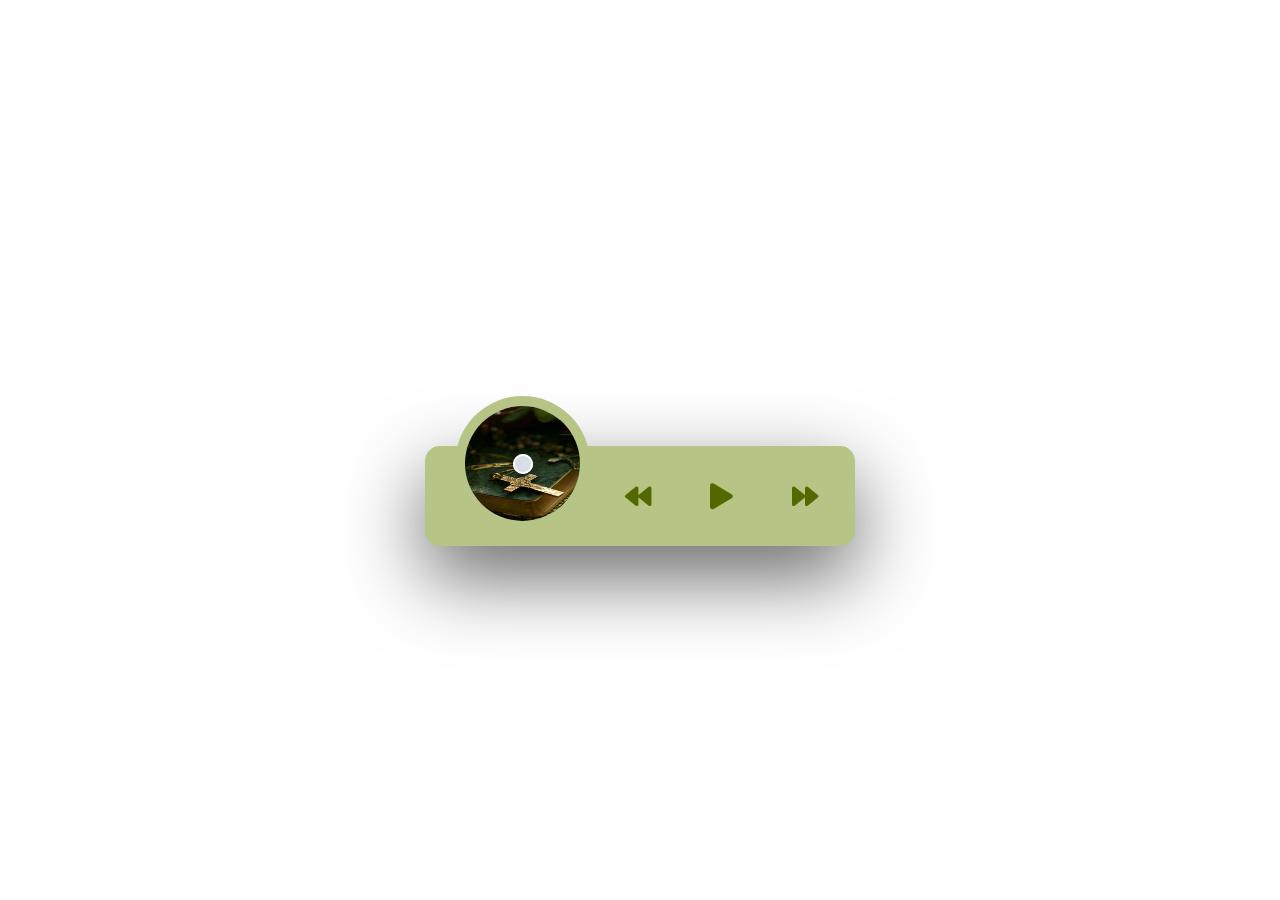
<file: index.html>
<!DOCTYPE html>
<html lang="en" >
<head>
  <meta charset="UTF-8">
  <title>Music Player | Audio Player 🎵</title>
  <link rel='stylesheet' href='https://use.fontawesome.com/releases/v5.3.1/css/all.css'><link rel="stylesheet" href="./style.css">

</head>
<body>
<!-- partial:index.partial.html -->
<div id="player-bg-artwork"></div>
<div id="player-bg-layer"></div>
<div id="player-container">
  <div id="player">
    <div id="player-track">
      <div id="album-name"></div>
      <div id="track-name"></div>
      <div id="track-time">
        <div id="current-time"></div>
        <div id="track-length"></div>
      </div>
      <div id="seek-bar-container">
        <div id="seek-time"></div>
        <div id="s-hover"></div>
        <div id="seek-bar"></div>
      </div>
    </div>
    <div id="player-content">
      <div id="album-art">
        <img src="https://mary-klein.github.io/notionwidget/291e34e326d696974b4cf57a254f0b73.jpg" class="active" id="_1" />
        <img src="https://mary-klein.github.io/notionwidget/5a6df26231592162505dc2c1a4f50ffc.jpg" id="_2" />
        <img src="https://mary-klein.github.io/notionwidget/64f13c8df6189c41b096edf400298c40.jpg" id="_3" />
        <img src="https://mary-klein.github.io/notionwidget/83188dc820aef68f37c31fa7709326dc.jpg" id="_4" />
        <img src="https://mary-klein.github.io/notionwidget/d837be2eee36743ffec999b5b8690feb.jpg" id="_5" />
        <div id="buffer-box">Buffering ...</div>
      </div>
      <div id="player-controls">
        <div class="control">
          <div class="button" id="play-previous">
            <i class="fas fa-backward"></i>
          </div>
        </div>
        <div class="control">
          <div class="button" id="play-pause-button">
            <i class="fas fa-play"></i>
          </div>
        </div>
        <div class="control">
          <div class="button" id="play-next">
            <i class="fas fa-forward"></i>
          </div>
        </div>
      </div>
    </div>
  </div>
</div>
<!-- partial -->
  <script src='https://cdnjs.cloudflare.com/ajax/libs/jquery/3.3.1/jquery.min.js'></script><script  src="./script.js"></script>

</body>
</html>
</file>
<file: style.css>
* {
  font-family: system-ui, -apple-system, BlinkMacSystemFont, "Segoe UI", Roboto,
    Oxygen, Ubuntu, Cantarell, "Open Sans", "Helvetica Neue", sans-serif;
  -webkit-user-select: none;
     -moz-user-select: none;
      -ms-user-select: none;
          user-select: none;
  -webkit-tap-highlight-color: transparent;
}

body {
  margin: 0;
  background-color: #f7ffdc;
}
*:focus {
  outline: none;
}

body {
  margin: 0;
  background-color: #fff;
}

#player-container {
  position: absolute;
  top: 50%;
  right: 0;
  left: 0;
  width: 430px;
  height: 100px;
  margin: -4px auto;
}

#player-bg-artwork {
  position: fixed;
  top: -30px;
  right: -30px;
  bottom: -30px;
  left: -30px;
  background-image: url("https://raw.githubusercontent.com/himalayasingh/music-player-1/master/img/_1.jpg");
  background-repeat: no-repeat;
  background-size: cover;
  background-position: 50%;
  filter: blur(40px);
  -webkit-filter: blur(40px);
  z-index: 1;
}

#player-bg-layer {
  position: fixed;
  top: 0;
  right: 0;
  bottom: 0;
  left: 0;
  background-color: #fff;
  z-index: 2;
}

#player {
  position: relative;
  height: 100%;
  z-index: 3;
}

#player-track {
  position: absolute;
  top: 0;
  right: 15px;
  left: 15px;
  padding: 13px 22px 10px 184px;
  background-color: #f7ffdc;
  border-radius: 15px 15px 0 0;
  transition: 0.3s ease top;
  z-index: 1;
}

#player-track.active {
  top: -92px;
}

#album-name {
  color: #526900;
  font-size: 17px;
  font-weight: bold;
}

#track-name {
  color: #acaebd;
  font-size: 13px;
  margin: 2px 0 13px 0;
}

#track-time {
  height: 12px;
  margin-bottom: 3px;
  overflow: hidden;
}

#current-time {
  float: left;
}

#track-length {
  float: right;
}

#current-time,
#track-length {
  color: transparent;
  font-size: 11px;
  background-color: #b6c485;
  border-radius: 10px;
  transition: 0.3s ease all;
}

#track-time.active #current-time,
#track-time.active #track-length {
  color: #b6c485;
  background-color: transparent;
}

#seek-bar-container,
#seek-bar {
  position: relative;
  height: 4px;
  border-radius: 4px;
}

#seek-bar-container {
  background-color: #b6c485;
  cursor: pointer;
}

#seek-time {
  position: absolute;
  top: -29px;
  color: #fff;
  font-size: 12px;
  white-space: pre;
  padding: 5px 6px;
  border-radius: 4px;
  display: none;
}

#s-hover {
  position: absolute;
  top: 0;
  bottom: 0;
  left: 0;
  opacity: 0.2;
  z-index: 2;
}

#seek-time,
#s-hover {
  background-color: #526900;
}

#seek-bar {
  content: "";
  position: absolute;
  top: 0;
  bottom: 0;
  left: 0;
  width: 0;
  background-color: #526900;
  transition: 0.2s ease width;
  z-index: 1;
}

#player-content {
  position: relative;
  height: 100%;
  background-color: #b6c485;
  box-shadow: 0 30px 80px #656565;
  border-radius: 15px;
  z-index: 2;
}

#album-art {
  position: absolute;
  top: -40px;
  width: 115px;
  height: 115px;
  margin-left: 40px;
  transform: rotateZ(0);
  transition: 0.3s ease all;
  box-shadow: 0 0 0 10px #b6c485;
  border-radius: 50%;
  overflow: hidden;
}

#album-art.active {
  top: -60px;
  box-shadow: 0 0 0 4px #fff7f7, 0 30px 50px -15px #afb7c1;
}

#album-art:before {
  content: "";
  position: absolute;
  top: 50%;
  right: 0;
  left: 0;
  width: 20px;
  height: 20px;
  margin: -10px auto 0 auto;
  background-color: #d6dee7;
  border-radius: 50%;
  box-shadow: inset 0 0 0 2px #fff;
  z-index: 2;
}

#album-art img {
  display: block;
  position: absolute;
  top: 0;
  left: 0;
  width: 100%;
  height: 100%;
  opacity: 0;
  z-index: -1;
}

#album-art img.active {
  opacity: 1;
  z-index: 1;
}

#album-art.active img.active {
  z-index: 1;
  -webkit-animation: rotateAlbumArt 3s linear 0s infinite forwards;
          animation: rotateAlbumArt 3s linear 0s infinite forwards;
}

@-webkit-keyframes rotateAlbumArt {
  0% {
    transform: rotateZ(0);
  }
  100% {
    transform: rotateZ(360deg);
  }
}

@keyframes rotateAlbumArt {
  0% {
    transform: rotateZ(0);
  }
  100% {
    transform: rotateZ(360deg);
  }
}

#buffer-box {
  position: absolute;
  top: 50%;
  right: 0;
  left: 0;
  height: 13px;
  color: #1f1f1f;
  font-size: 13px;
  font-family: Helvetica;
  text-align: center;
  font-weight: bold;
  line-height: 1;
  padding: 6px;
  margin: -12px auto 0 auto;
  background-color: rgba(255, 255, 255, 0.19);
  opacity: 0;
  z-index: 2;
}

#album-art img,
#buffer-box {
  transition: 0.1s linear all;
}

#album-art.buffering img {
  opacity: 0.25;
}

#album-art.buffering img.active {
  opacity: 0.8;
  filter: blur(2px);
  -webkit-filter: blur(2px);
}

#album-art.buffering #buffer-box {
  opacity: 1;
}

#player-controls {
  width: 250px;
  height: 100%;
  margin: 0 5px 0 141px;
  float: right;
  overflow: hidden;
}

.control {
  width: 33.333%;
  float: left;
  padding: 12px 0;
}

.button {
  width: 26px;
  height: 26px;
  padding: 25px;
  background-color: #b6c485;
  border-radius: 6px;
  cursor: pointer;
}

.button i {
  display: block;
  color: #526900;
  font-size: 26px;
  text-align: center;
  line-height: 1;
}

.button,
.button i {
  transition: 0.2s ease all;
}

.button:hover {
  background-color: #829345;
}

.button:hover i {
  color: #fff;
}
</file>
